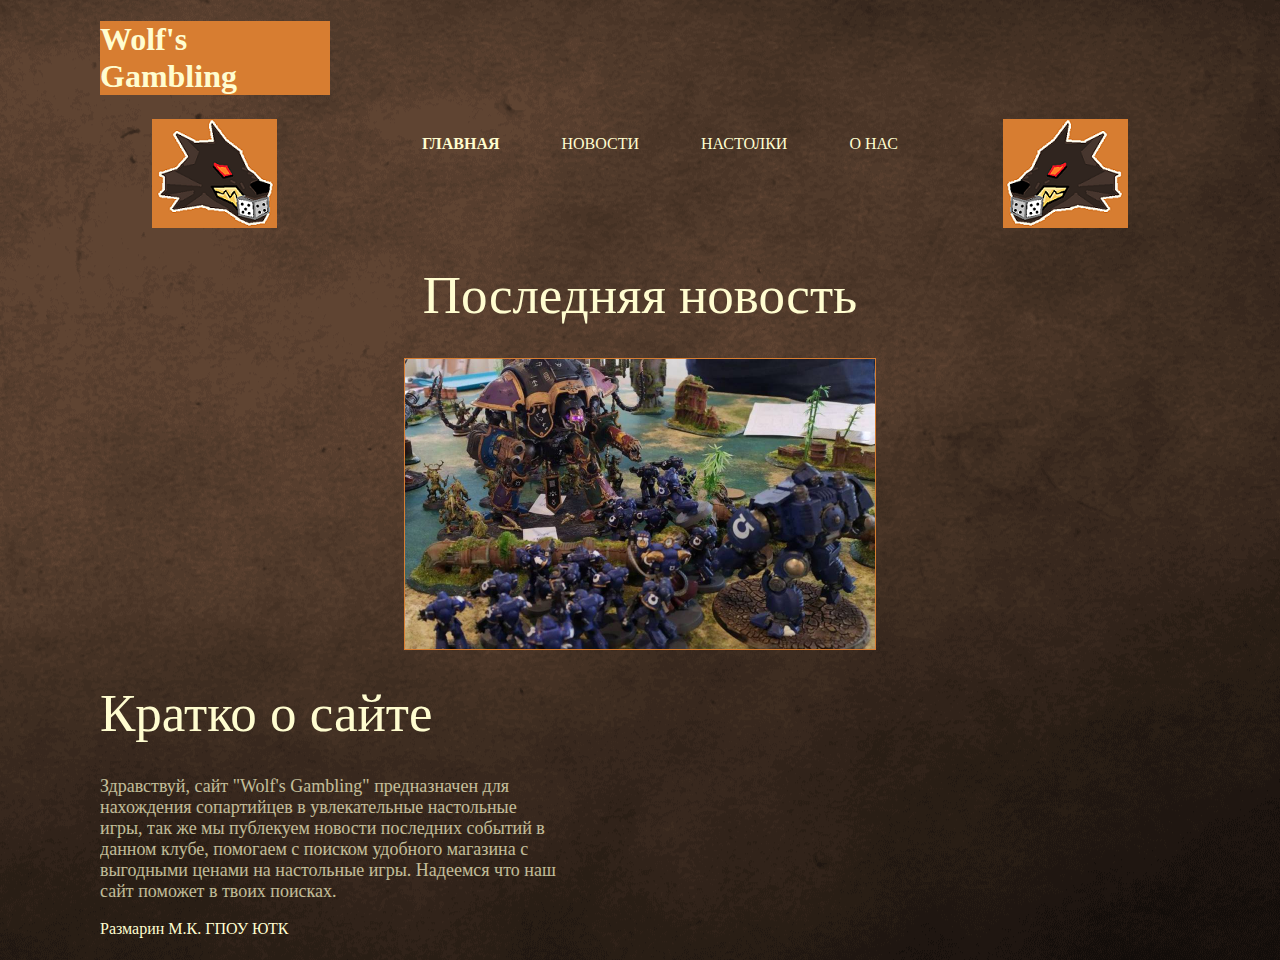
<file: index.html>
﻿<!DOCTYPE html>
<html lang="ru">
  <head>
    <meta charset="UTF-8" />
<meta
            name="viewport"
            content="width=device-width, user-scalable=no, initial-scale=1.0, maximum-scale=1.0, minimum-scale=1.0"
   />
   <meta http-equiv="X-UA-Compatible" content="ie=edge" />
    <title>Wolf's Gambling</title>
    <link rel="stylesheet" href="style.css" />
  </head>
  <body>
   <h1>Wolf's Gambling</h1>
    <div class="header">
      <a href="#">
        <img src="logo.png" alt="logo" />
      </a>
      <div class="navbar">
        <ul class="menu-list">
          <li class="menu-item active"><a href="#">ГЛАВНАЯ</a></li>
          <li class="menu-item"><a href="index1.html">НОВОСТИ</a></li>
          <li class="menu-item"><a href="index2.html">НАСТОЛКИ</a></li>
          <li class="menu-item"><a href="index3.html">О НАС</a></li>
        </ul>
      </div>
      <a href="#">
        <img src="logo1.png" alt="logo" />
      </a>
    </div>
    <p class="main-text1">Последняя новость</p>
<div class="card">
    <div class="product">
      <img src="Турнир.jpg" width="470" alt="image" />
    </div>
    <div class="description">
      <h2>Турнир 12.12.2023</h2>
      <hr />
      <p>
               Турнир проешдший по Warhammer 40000, окончился победой Хаоса. После трех часов увлекательной игры, счеты шли на равных, но инициативу перехватили слуги Хаоса в последний момент высадив группу Космодесантников в Терминаторской силовой броне.
      </p>
    </div>
   </div>
    <div class="main">
      <p class="main-text">Кратко о сайте</p>
      <blockquote class="quote">
      Здравствуй, сайт "Wolf's Gambling" предназначен для нахождения сопартийцев в увлекательные настольные игры, так же мы публекуем новости последних событий в данном клубе, помогаем с поиском удобного магазина с выгодными ценами на настольные игры. Надеемся что наш сайт поможет в твоих поисках.
      </blockquote>
    </div>
  </body>
  <footer>
      <p>Размарин М.К. ГПОУ ЮТК</p>
  </footer>
</html>
</file>
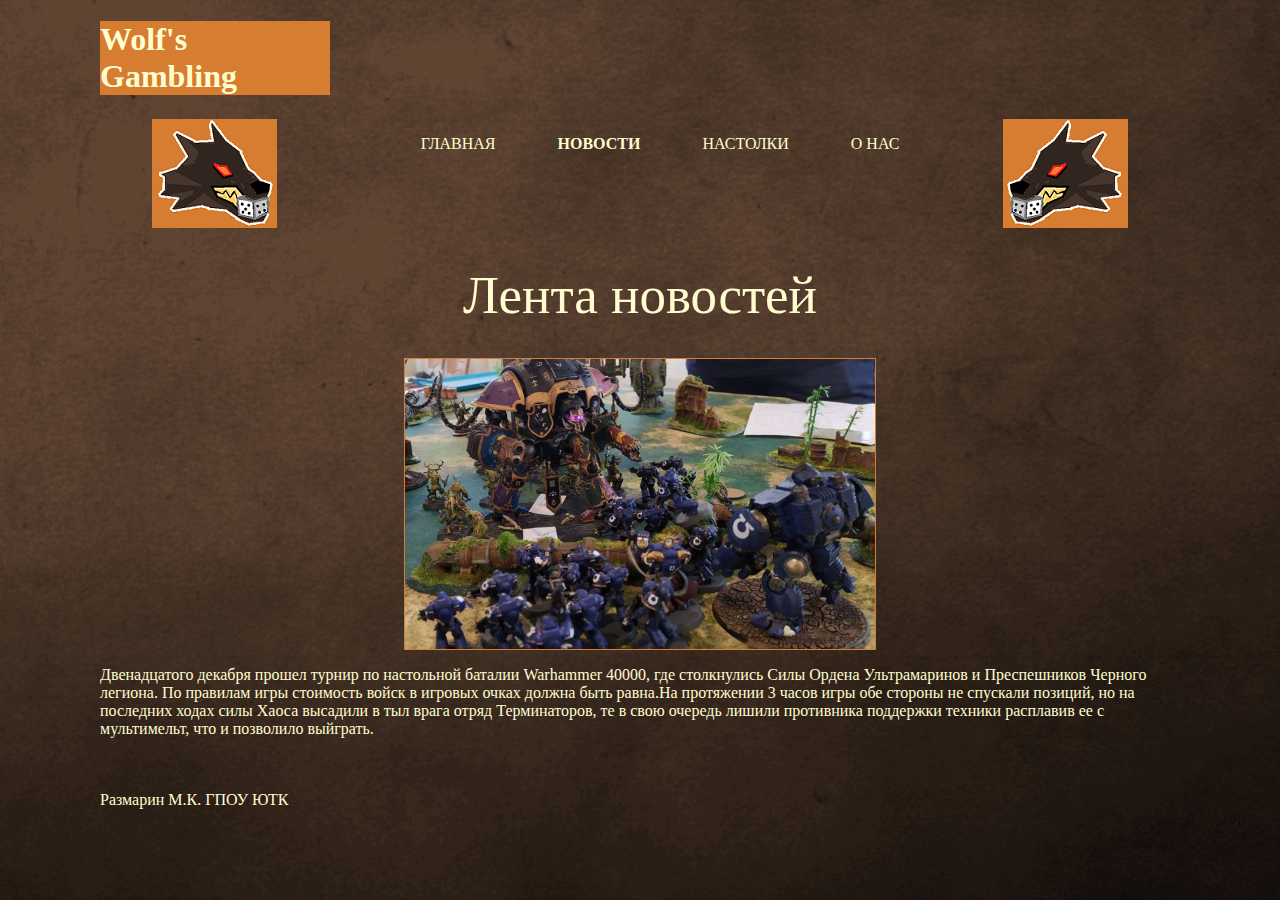
<file: index1.html>
﻿<!DOCTYPE html>
<html lang="ru">
  <head>
    <meta charset="UTF-8" />
<meta
            name="viewport"
            content="width=device-width, user-scalable=no, initial-scale=1.0, maximum-scale=1.0, minimum-scale=1.0"
   />
   <meta http-equiv="X-UA-Compatible" content="ie=edge" />
    <title>Wolf's Gambling</title>
    <link rel="stylesheet" href="style.css" />
  </head>
  <body>
   <h1>Wolf's Gambling</h1>
    <div class="header">
      <a href="#">
        <img src="logo.png" alt="logo" />
      </a>
      <div class="navbar">
        <ul class="menu-list">
          <li class="menu-item"><a href="index.html">ГЛАВНАЯ</a></li>
          <li class="menu-item active"><a href="#">НОВОСТИ</a></li>
          <li class="menu-item"><a href="index2.html">НАСТОЛКИ</a></li>
          <li class="menu-item"><a href="index3.html">О НАС</a></li>
        </ul>
      </div>
      <a href="#">
        <img src="logo1.png" alt="logo" />
      </a>
    </div>
    <p class="main-text1">Лента новостей</p>
<div class="card">
    <div class="product">
      <img src="Турнир.jpg" width="470" alt="image" />
    </div>
    <div class="description">
      <h2>Турнир 12.12.2023</h2>
      <hr />
      <p>
               Турнир проешдший по Warhammer 40000, окончился победой Хаоса. После трех часов увлекательной игры, счеты шли на равных, но инициативу перехватили слуги Хаоса в последний момент высадив группу Космодесантников в Терминаторской силовой броне.
      </p>
    </div>
   </div>
   <p>Двенадцатого декабря прошел турнир по настольной баталии Warhammer 40000, где столкнулись Силы Ордена Ультрамаринов и Преспешников Черного легиона. По правилам игры стоимость войск в игровых очках должна быть равна.На протяжении 3 часов игры обе стороны не спускали позиций, но на последних ходах силы Хаоса высадили в тыл врага отряд Терминаторов, те в свою очередь лишили противника поддержки техники расплавив ее с мультимельт, что и позволило выйграть.</p>
    <div class="main">
      <p class="main-text"></p>
      <blockquote class="quote">
      
      </blockquote>
    </div>
  </body>
  <footer>
      <p>Размарин М.К. ГПОУ ЮТК</p>
  </footer>
</html>
</file>
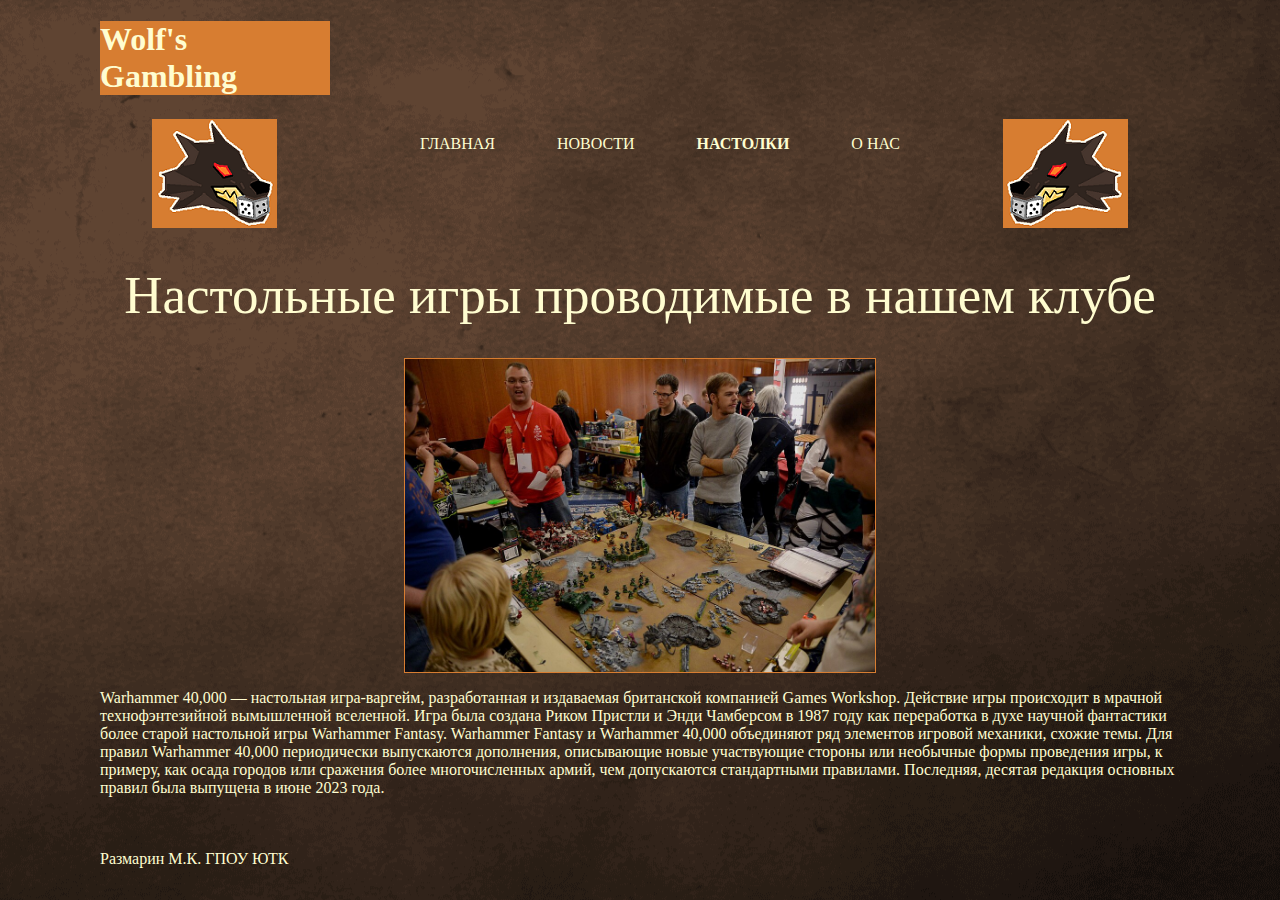
<file: index2.html>
﻿<!DOCTYPE html>
<html lang="ru">
  <head>
    <meta charset="UTF-8" />
<meta
            name="viewport"
            content="width=device-width, user-scalable=no, initial-scale=1.0, maximum-scale=1.0, minimum-scale=1.0"
   />
   <meta http-equiv="X-UA-Compatible" content="ie=edge" />
    <title>Wolf's Gambling</title>
    <link rel="stylesheet" href="style.css" />
  </head>
  <body>
   <h1>Wolf's Gambling</h1>
    <div class="header">
      <a href="#">
        <img src="logo.png" alt="logo" />
      </a>
      <div class="navbar">
        <ul class="menu-list">
          <li class="menu-item"><a href="index.html">ГЛАВНАЯ</a></li>
          <li class="menu-item"><a href="index1.html">НОВОСТИ</a></li>
          <li class="menu-item active"><a href="#">НАСТОЛКИ</a></li>
          <li class="menu-item"><a href="index3.html">О НАС</a></li>
        </ul>
      </div>
      <a href="#">
        <img src="logo1.png" alt="logo" />
      </a>
    </div>
    <p class="main-text1">Настольные игры проводимые в нашем клубе</p>
<div class="card1">
    <div class="product1">
      <img src="%D0%92%D0%B0%D1%80%D1%85%D0%B0%D0%BC%D0%BC%D0%B5%D1%8040%D0%BA.jpg" width="470" alt="image" />
    </div>
    <div class="description1">
      <h2>Warhammer 40.000</h2>
      <hr />
      <p>
               Масштабная настольная баталия с огромным выбором сторон воюющих, для участия в подобном придеться не хило раскашелиться, но возможности и оттогрышь того стоит.
      </p>
    </div>
   </div>
   <p>Warhammer 40,000 — настольная игра-варгейм, разработанная и издаваемая британской компанией Games Workshop. Действие игры происходит в мрачной технофэнтезийной вымышленной вселенной. Игра была создана Риком Пристли и Энди Чамберсом в 1987 году как переработка в духе научной фантастики более старой настольной игры Warhammer Fantasy. Warhammer Fantasy и Warhammer 40,000 объединяют ряд элементов игровой механики, схожие темы. Для правил Warhammer 40,000 периодически выпускаются дополнения, описывающие новые участвующие стороны или необычные формы проведения игры, к примеру, как осада городов или сражения более многочисленных армий, чем допускаются стандартными правилами. Последняя, десятая редакция основных правил была выпущена в июне 2023 года.</p>
    <div class="main">
      <p class="main-text"></p>
      <blockquote class="quote">
      
      </blockquote>
    </div>
  </body>
  <footer>
      <p>Размарин М.К. ГПОУ ЮТК</p>
  </footer>
</html>
</file>
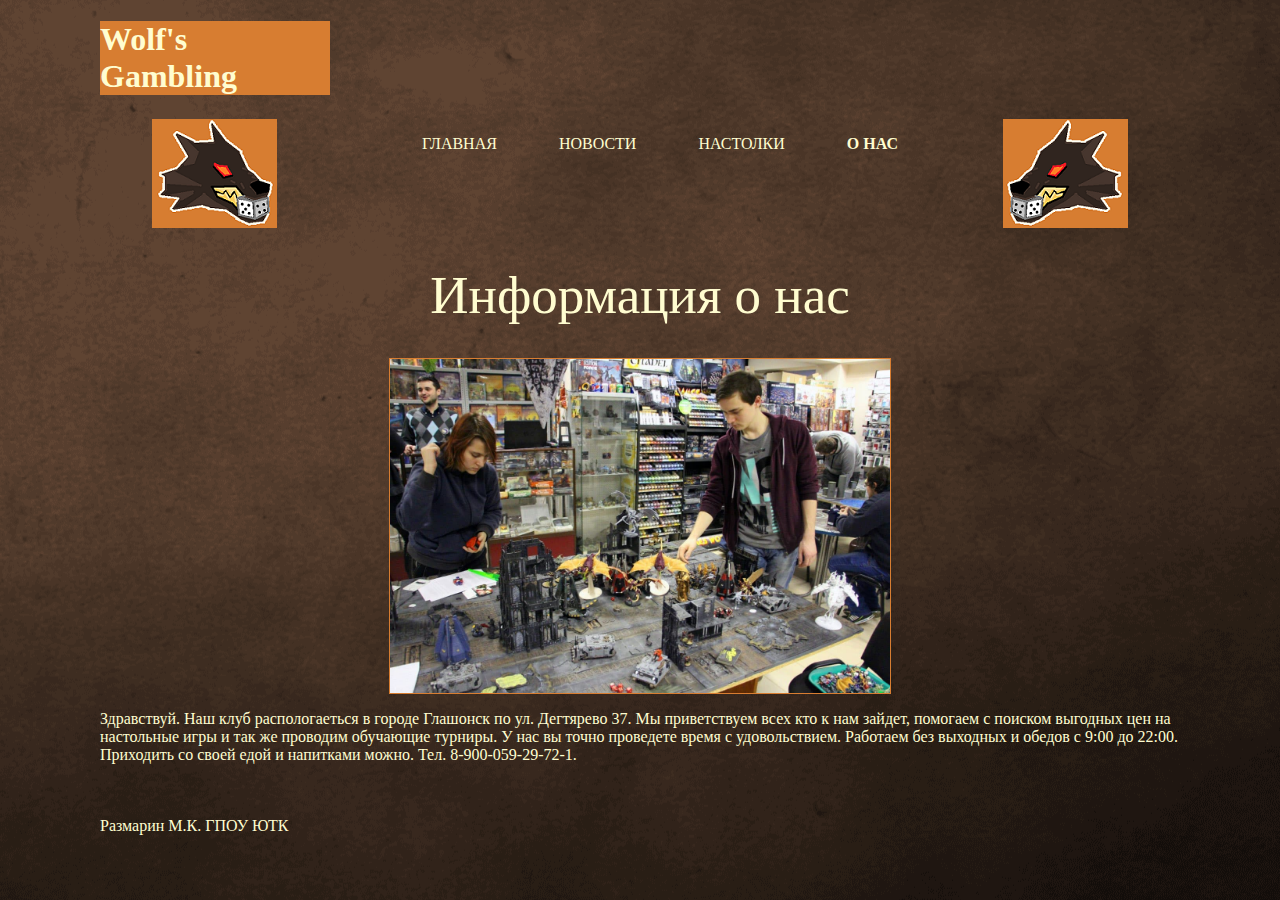
<file: index3.html>
﻿<!DOCTYPE html>
<html lang="ru">
  <head>
    <meta charset="UTF-8" />
<meta
            name="viewport"
            content="width=device-width, user-scalable=no, initial-scale=1.0, maximum-scale=1.0, minimum-scale=1.0"
   />
   <meta http-equiv="X-UA-Compatible" content="ie=edge" />
    <title>Wolf's Gambling</title>
    <link rel="stylesheet" href="style.css" />
  </head>
  <body>
   <h1>Wolf's Gambling</h1>
    <div class="header">
      <a href="#">
        <img src="logo.png" alt="logo" />
      </a>
      <div class="navbar">
        <ul class="menu-list">
          <li class="menu-item"><a href="index.html">ГЛАВНАЯ</a></li>
          <li class="menu-item"><a href="index1.html">НОВОСТИ</a></li>
          <li class="menu-item"><a href="index2.html">НАСТОЛКИ</a></li>
          <li class="menu-item active"><a href="#">О НАС</a></li>
        </ul>
      </div>
      <a href="#">
        <img src="logo1.png" alt="logo" />
      </a>
    </div>
    <p class="main-text1">Информация о нас</p>
<div class="card2">
    <div class="product2">
      <img src="%D0%9A%D0%BB%D1%83%D0%B1.jpg" width="500" alt="image" />
    </div>
    <div class="description2">
      <h2>Клуб Wolf's Gambling</h2>
      <hr />
      <p>
               Мы рады как опытным любителем настольных игр, так и новоприбывшим которых заинтересовало данное хобби. Все покажем и расскажем. Регистрация на сайте проводиться у нас в клубе для удобства связи.
      </p>
    </div>
   </div>
   <p>Здравствуй. Наш клуб распологаеться в городе Глашонск по ул. Дегтярево 37. Мы приветствуем всех кто к нам зайдет, помогаем с поиском выгодных цен на настольные игры и так же проводим обучающие турниры. У нас вы точно проведете время с удовольствием. Работаем без выходных и обедов с 9:00 до 22:00. Приходить со своей едой и напитками можно. Тел. 8-900-059-29-72-1.</p>
    <div class="main">
      <p class="main-text"></p>
      <blockquote class="quote">
      
      </blockquote>
    </div>
  </body>
  <footer>
      <p>Размарин М.К. ГПОУ ЮТК</p>
  </footer>
</html>
</file>
<file: style.css>
body {
  max-width: 1080px;
  width: 100%;
  margin: auto;
  background: url("background.png") no-repeat center;
  height: 100%;
  color: #FFFDD0;
}

.header {
  display: flex;
  justify-content: space-around;
  margin-top: 24px;
  margin-bottom: 50px;
}

.menu-list {
  display: flex;
  list-style-type: none;
}

.menu-item:not(:last-child) {
  margin-right: 62px;
}

.menu-item a {
  text-decoration: none;
  color: #FFFDD0;
}

.active {
  font-weight: bold;
}

.main-text {
  font-weight: 500;
  font-size: 53px;
  line-height: 20px;
}

.quote {
  font-weight: 400;
  font-size: 18px;
  line-height: 21px;
  margin-left: 0;
  opacity: 0.7;
}

.button-order {
  all: unset;
  padding: 22px 55px;
  background: #D77D31;
  border-radius: 5px;
  color: #FFFDD0;
  font-weight: 500;
  font-size: 16px;
  line-height: 19px;

}

.main {
  max-width: 500px;
}

h1 {
 background-color: #D77D31;
 width: 18vw;
 color: #FFFDD0;
}
@keyframes myAnim {
    from {
      margin-left: 0;
    }
    to {
      margin-left: 500px;
    }
   }
h1 {
    animation: myAnim 7s linear alternate infinite;
   }
.card {
    width: 470px;
    height: 290px;
    margin: 0 auto;
    position: relative;
    border: 1px solid #D77D31;
}
.product,
.description {
 width: 100%; 
 height: 100%; 
 position: absolute;
 text-align: center;
 background-color: #D77D31;
}
.description a {
    display: inline-block;
    padding: 10px 30px;
    margin-top: 30px;
    text-decoration: none;
    text-transform: uppercase;
    color: #fff;
    background-color: #f5dde1;
   }
   .product,
.description {
 backface-visibility: hidden;
}
.description {
    box-sizing: border-box;
    padding: 40px;
    transform: rotateY(
      180deg
    );
}
.product,
.description {
 transition: 1s;
}
.card:hover .product {
    transform: rotateY(180deg);
}
.card:hover .description {
    transform: rotateY(360deg);
}
.main-text1 {
  font-weight: 500;
  font-size: 53px;
  line-height: 20px;
  text-align: center;
}
footer {
    bottom: 0px;
    width: 100%;
    height: 40px;
}
.card1 {
    width: 470px;
    height: 313px;
    margin: 0 auto;
    position: relative;
    border: 1px solid #D77D31;
}
.product1,
.description1 {
 width: 100%; 
 height: 100%; 
 position: absolute;
 text-align: center;
 background-color: #D77D31;
}
.description1 a {
    display: inline-block;
    padding: 10px 30px;
    margin-top: 30px;
    text-decoration: none;
    text-transform: uppercase;
    color: #fff;
    background-color: #f5dde1;
   }
   .product1,
.description1 {
 backface-visibility: hidden;
}
.description1 {
    box-sizing: border-box;
    padding: 40px;
    transform: rotateY(
      180deg
    );
}
.product1,
.description1 {
 transition: 1s;
}
.card1:hover .product1 {
    transform: rotateY(180deg);
}
.card1:hover .description1 {
    transform: rotateY(360deg);
}
.card2 {
    width: 500px;
    height: 334px;
    margin: 0 auto;
    position: relative;
    border: 1px solid #D77D31;
}
.product2,
.description2 {
 width: 100%; 
 height: 100%; 
 position: absolute;
 text-align: center;
 background-color: #D77D31;
}
.description2 a {
    display: inline-block;
    padding: 10px 30px;
    margin-top: 30px;
    text-decoration: none;
    text-transform: uppercase;
    color: #fff;
    background-color: #f5dde1;
   }
   .product2,
.description2 {
 backface-visibility: hidden;
}
.description2 {
    box-sizing: border-box;
    padding: 40px;
    transform: rotateY(
      180deg
    );
}
.product2,
.description2 {
 transition: 1s;
}
.card2:hover .product2 {
    transform: rotateY(180deg);
}
.card2:hover .description2 {
    transform: rotateY(360deg);
}
</file>
